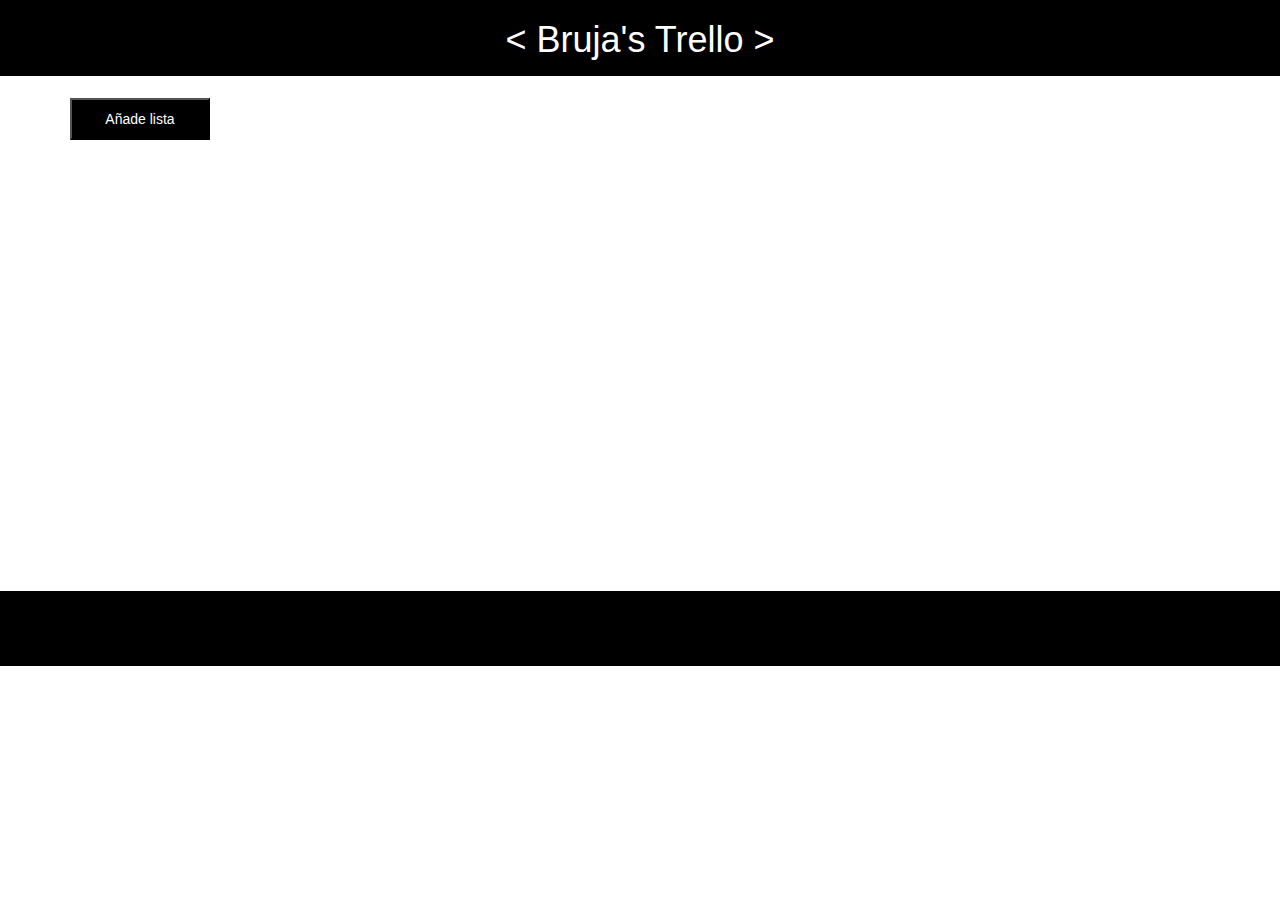
<file: Trello/index.html>
<!DOCTYPE html>
<html lang="en">
	<head>
		<meta charset="UTF-8">
		<title>Trello</title>
		<link rel="stylesheet" href="css/main.css">
		<link rel="stylesheet" href="css/bootstrap.min.css">
	</head>
	<body>
		<header>
			<div class="container-fluid blue">
				<h1 class="text-center">< Bruja's Trello ></h1>
			</div>
		</header>
		<section>
			<div class="container">
				<div class="row">
					<div class="col-lg-12 col-ms-12 col-xs-12">
						<div id="lista">
							<input type="button" id="boton" value="Añade lista">
						</div>
					</div>
					
				</div>
				<div class="row">
					<div id="tema" class="col-lg-6 col-ms-6 col-xs-6"></div>
					<div id="final" class="col-lg-6 col-ms-6 col-xs-6"></div>
				</div>
			</div>
		</section>
		<script type='text/javascript' src='js/main.js'></script>
		<footer>
			<div class="container-fluid blue mt">
				
			</div>
		</footer>
	</body>
</html>
</file>
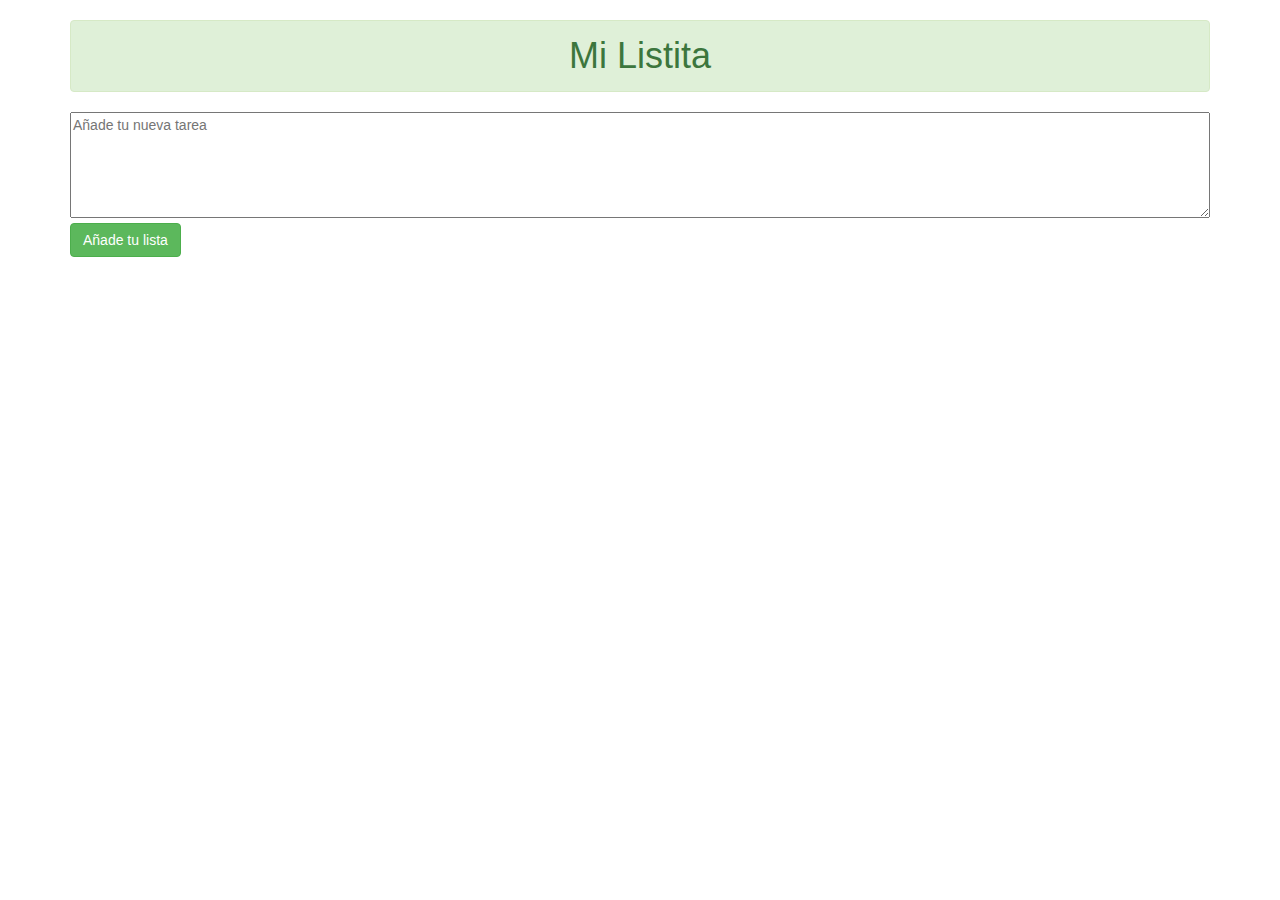
<file: twitter/index.html>
<!DOCTYPE html>
<html lang="en">
	<head>
		<meta charset="UTF-8">
    	<meta http-equiv="X-UA-Compatible" content="IE=edge">
    	<meta name="viewport" content="width=device-width, initial-scale=1">
		<title>Twitter</title>
		<link rel="stylesheet" href="css/main.css">
		<link rel="stylesheet" href="css/bootstrap.min.css">
		<link rel="stylesheet" href="https://cdnjs.cloudflare.com/ajax/libs/font-awesome/4.6.3/css/font-awesome.min.css">
	</head>
	<body>
		<header>
			<div class="container">
				<div class="row">
					<div class="col-lg-12 col-ms-12 col-xs-12">
						<h1 class="alert alert-success text-center fijo">Mi Listita</h1>
					</div>
				</div>
			</div>
		</header>
		<section>
			<div class="container">
				<div class="row">
					<div class="col-lg-12 col-ms-6 col-xs-6">
						<div class="fijo">
							<form id="todoForm">
							<textarea id="areaTexto" rows="5" cols="160" placeholder="Añade tu nueva tarea"></textarea>
							<button type="button" class="btn btn-success" onclick="todoList()">Añade tu lista</button>
						</form>
						</div>	
						<div class="checkbox">
							<ul id="todoList" class="list-unstyled">
							</ul>
						</div>
					</div>
				</div>
			</div>
		</section>
		<!--lista  -->
	<!-- JS -->
	<script type='text/javascript' src='js/main.js'></script>
	</body>
</html>
</file>
<file: Trello/css/main.css>
*{
	font-size: helvetica;
}
h1{
	color: white!important;
}
.blue{
	background-color: #000000;
	height: 5.4em;
}
#boton{
	background-color: black;
	height: 3em;
	width: 10em;
	color:white!important;
	margin-top: 2%;
}
button{
	height: 3em;
	width: 7em;
	background-color: gray;
	color: white!important;
}
input{
	margin-right: 1%!important;
}
.mt{
	margin-top: 35.1%;
}
</file>
<file: twitter/css/main.css>
/*texto*/
.tx{
	font-size: 150%;
}
textarea{
	width: 100%;
}
 .tachado{text-decoration:line-through;}
/*fijo*/
 
/**/
*{
	box-sizing: border-box;
}
ul li{
	cursor: pointer;
	position: relative;
	transition: 0.2s;
}
ul li:nth-child(odd){
	background: #90EE90;
}
/*MEDIA QUERIES*/
/*peque para galaxy*/
@media (min-width: 360px) and (max-width: 500px) {
    .gridmenu {
        width:100%;
    }

    .gridmain {
        width:100%;
    }

    .gridright {
        width:100%;
    }
    textarea{
	width: 199%;
	margin-left: 11%!important;
	}
	ul li{
		width: 210%;
	}
}
/*506x656*/
@media (min-width: 506px) and (max-width: 656px) {
    .gridmenu {
        width:100%;
    }

    .gridmain {
        width:100%;
    }

    .gridright {
        width:100%;
    }
    textarea{
	width: 212%;
	margin-left: 2%!important;
	}
	ul li{
		width: 215%;
	}
}
</file>
